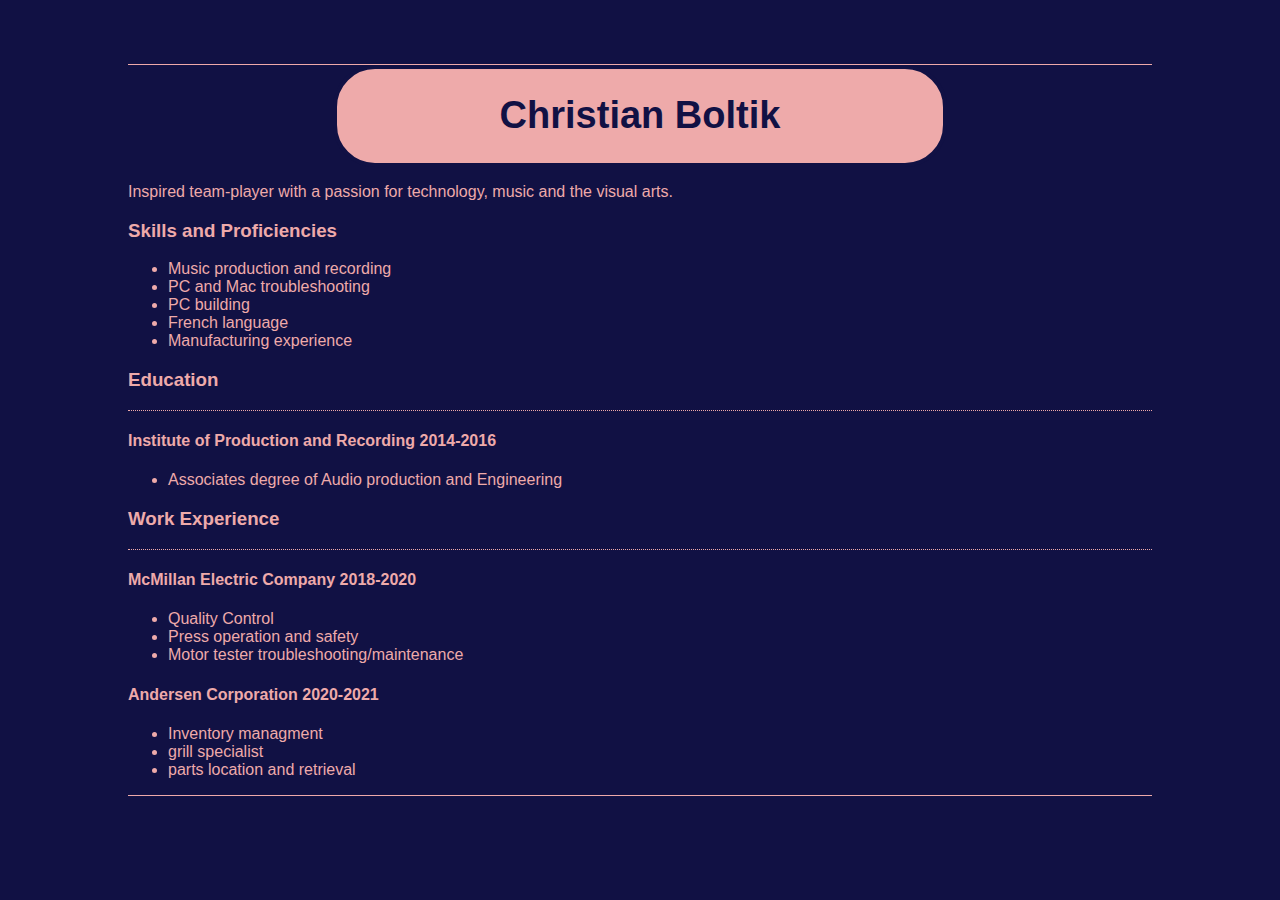
<file: index.html>
<!DOCTYPE html>
<html>
  <head>
    <meta charset"utf-8">
    <meta name="viewport" content="width=device-width">
    <title> Christian Boltik </title>
    <link rel="stylesheet" href="style.css" />
  </head>
  
  <body>
    <div class="exp-header">
      <div class="name">
        <h1 style="color: px solid #1;">Christian Boltik</h1>
      </div>
      <p> Inspired team-player with a passion for technology, music and the visual arts.
    </div>
  
<div class="content">
   
    <div>
      <div class="skill"> 
        <h3>Skills and Proficiencies</h3>
      </div>
     
      <ul>
        <li>Music production and recording</li>
        <li>PC and Mac troubleshooting</li>
        <li>PC building</li>
        <li>French language</li>
        <li>Manufacturing experience</li>
      </ul>
    </div>
    
    <div>
      <div class="school"><h3> Education </h3></div>        
      <h4> Institute of Production and Recording 2014-2016 </h4>
        <ul>
          <li>Associates degree of Audio production and Engineering</li>
        </ul>
    </div>
 
    <div>
      <div class="work"><h3> Work Experience </h3></div>
      <h4> McMillan Electric Company 2018-2020 </h4>
        <ul>
          <li>Quality Control</li>
          <li>Press operation and safety</li>
          <li>Motor tester troubleshooting/maintenance</li>
        </ul>
      
      <h4> Andersen Corporation 2020-2021 </h4>
        <ul>
          <li>Inventory managment</li>
          <li>grill specialist</li>
          <li>parts location and retrieval</li>
        <ul>
 </div>
</file>
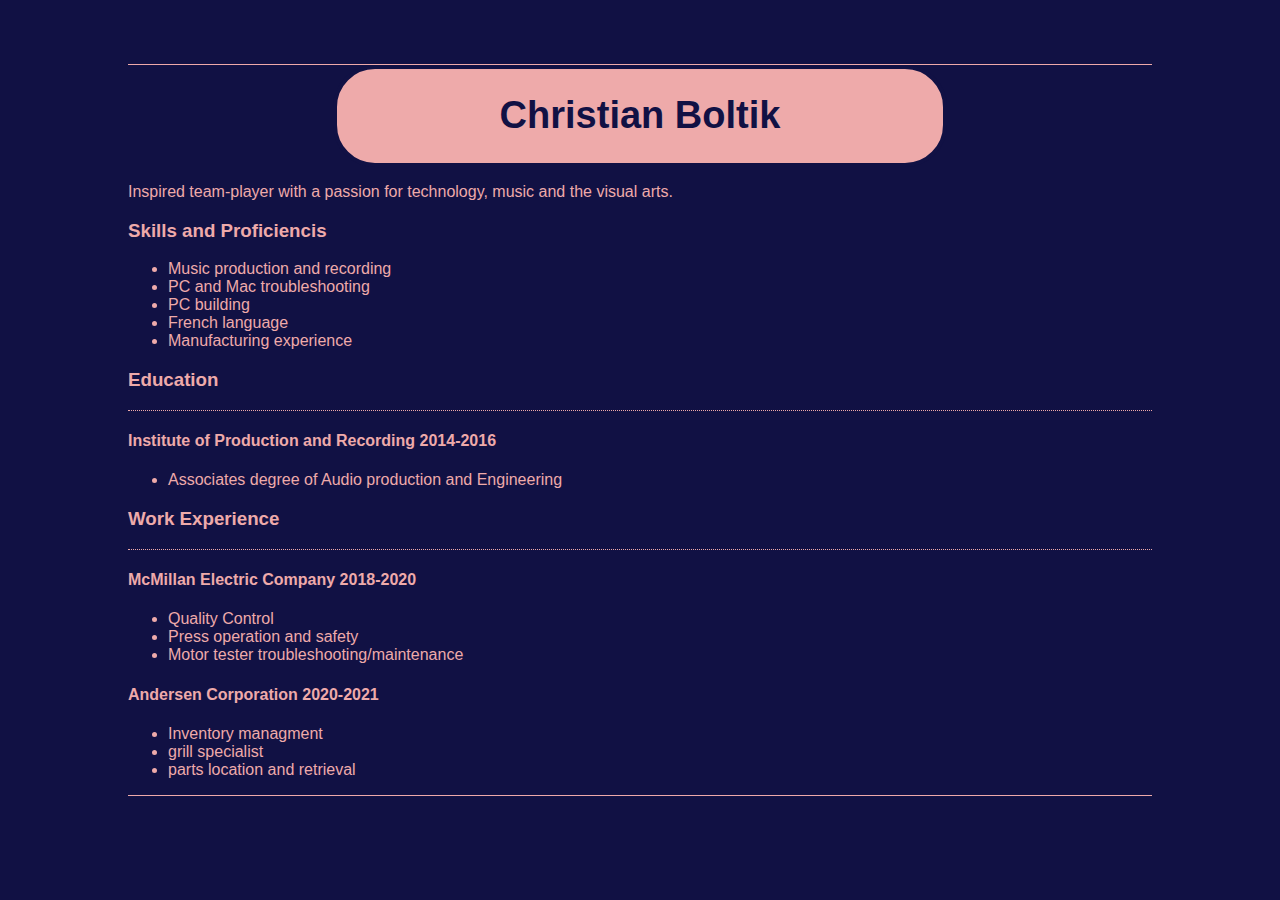
<file: inex.html>
<!DOCTYPE html>
<html>
  <head>
    <meta charset"utf-8">
    <meta name="viewport" content="width=device-width">
    <title> Christian Boltik </title>
    <link rel="stylesheet" href="style.css" />
  </head>
  
  <body>
    <div class="exp-header">
      <div class="name">
        <h1 style="color: px solid #1;">Christian Boltik</h1>
      </div>
      <p> Inspired team-player with a passion for technology, music and the visual arts.
    </div>
  
<div class="content">
   
    <div>
      <div class="skill"> 
        <h3>Skills and Proficiencis</h3>
      </div>
     
      <ul>
        <li>Music production and recording</li>
        <li>PC and Mac troubleshooting</li>
        <li>PC building</li>
        <li>French language</li>
        <li>Manufacturing experience</li>
      </ul>
    </div>
    
    <div>
      <div class="school"><h3> Education </h3></div>        
      <h4> Institute of Production and Recording 2014-2016 </h4>
        <ul>
          <li>Associates degree of Audio production and Engineering</li>
        </ul>
    </div>
 
    <div>
      <div class="work"><h3> Work Experience </h3></div>
      <h4> McMillan Electric Company 2018-2020 </h4>
        <ul>
          <li>Quality Control</li>
          <li>Press operation and safety</li>
          <li>Motor tester troubleshooting/maintenance</li>
        </ul>
      
      <h4> Andersen Corporation 2020-2021 </h4>
        <ul>
          <li>Inventory managment</li>
          <li>grill specialist</li>
          <li>parts location and retrieval</li>
        <ul>
 </div>
</file>
<file: style.css>
body { 
  background-color: #114; 
  color: #eaa; 
  font-family: sans-serif; 
  margin: 5% 10%;
  border-top: 1px solid;
  border-bottom: 1px solid;
  }

.name { 
  border-radius: 42px;
  border: 4px solid ; 
  margin-left: 20%;
  margin-right: 20%;
  text-align: center; 
  background: #eaa;
  color: #114;
  font-size: 19px; }
   
}

.skill {border-bottom: 1px dotted}

.school {border-bottom: 1px dotted}

.work {border-bottom: 1px dotted}


.skills {outline-style: dotted; margin-left: 92px; margin-right: 222px}

.schools {outline-style: dotted; margin-left: 143px; margin-right: 331px}

.works {outline-style: dotted; margin-left: 104px; margin-right: 257px}

.content {
</file>
